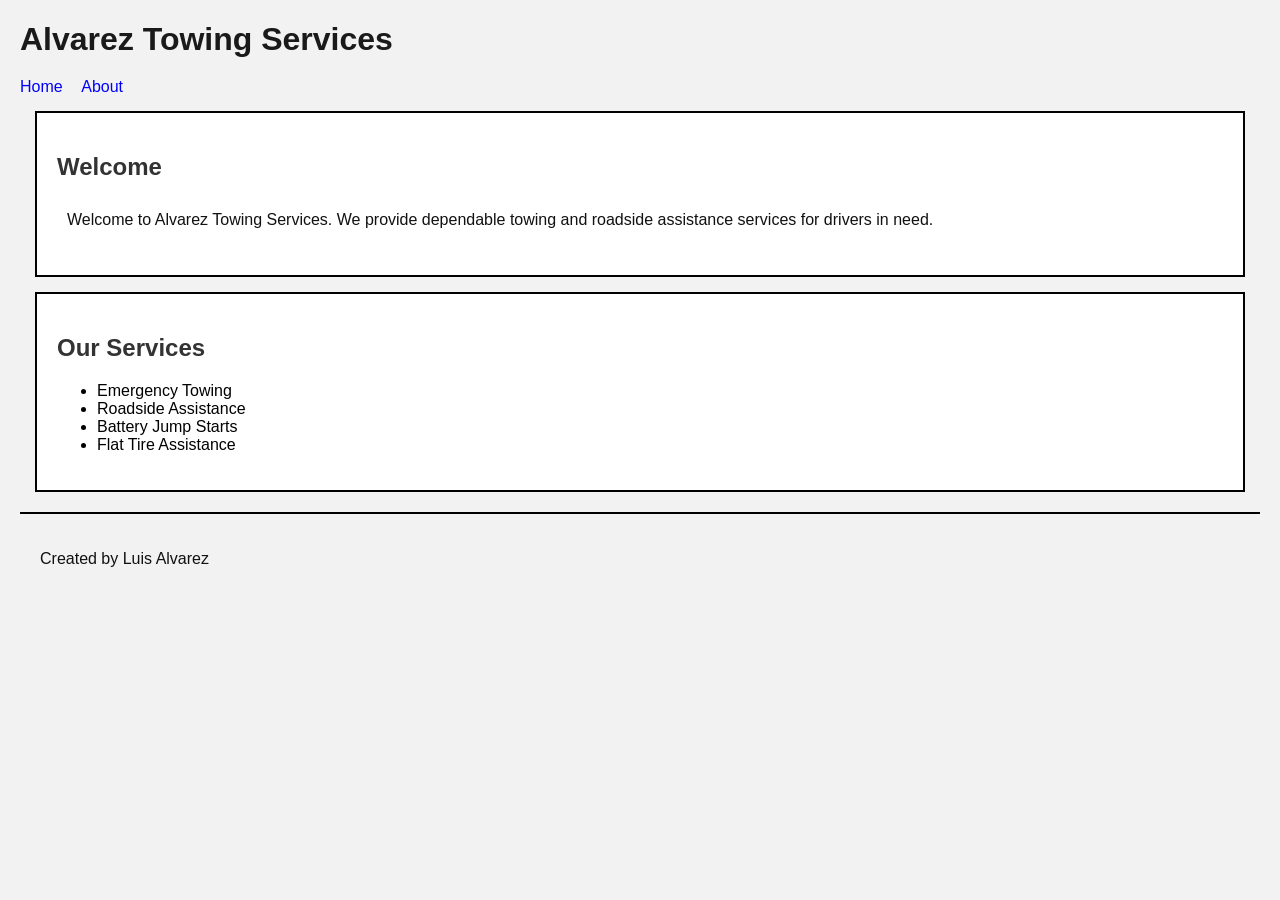
<file: index.html>
<!DOCTYPE html>
<html lang="en">
<head>
    
    <title>Alvarez Towing Services</title>
    <link rel="stylesheet" href="style.css">
</head>
<body>

<header>
    <h1>Alvarez Towing Services</h1>

    <nav>
        <a href="index.html">Home</a>
        <a href="about.html">About</a>
    </nav>
</header>

<section>
    <h2>Welcome</h2>

    <p>
        Welcome to Alvarez Towing Services. We provide dependable towing and roadside assistance services for drivers in need.
    </p>
</section>

<section>
    <h2>Our Services</h2>

    <ul>
        <li>Emergency Towing</li>
        <li>Roadside Assistance</li>
        <li>Battery Jump Starts</li>
        <li>Flat Tire Assistance</li>
    </ul>
</section>

<footer>
    <p>Created by Luis Alvarez</p>
</footer>

</body>
</html>
</file>
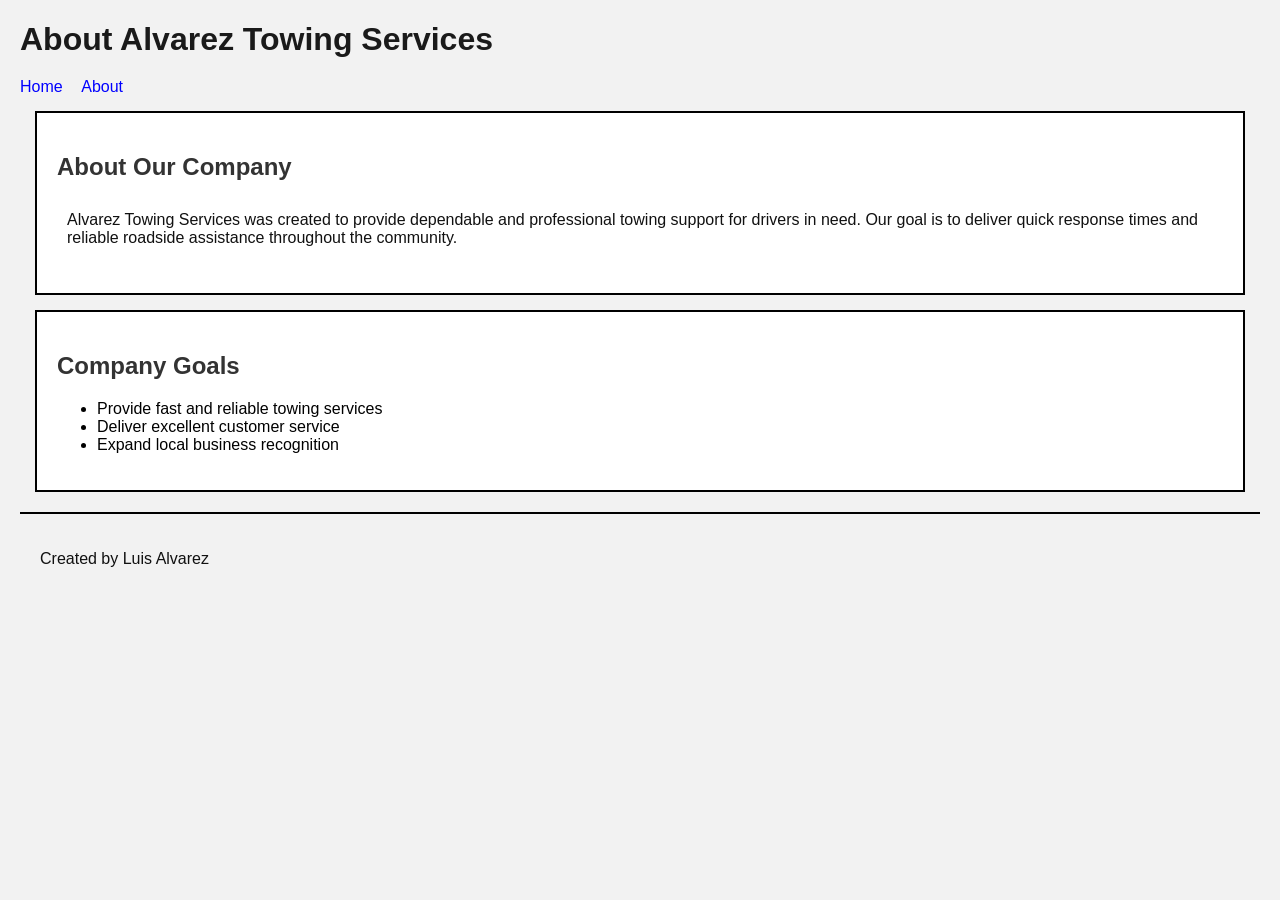
<file: about.html>
<!DOCTYPE html>
<html lang="en">
<head>
    
    <title>About Alvarez Towing Services</title>
    <link rel="stylesheet" href="style.css">
</head>
<body>

<header>
    <h1>About Alvarez Towing Services</h1>

    <nav>
        <a href="index.html">Home</a>
        <a href="about.html">About</a>
    </nav>
</header>

<section>
    <h2>About Our Company</h2>

    <p>
        Alvarez Towing Services was created to provide dependable and professional towing support for drivers in need. Our goal is to deliver quick response times and reliable roadside assistance throughout the community.
    </p>
</section>

<section>
    <h2>Company Goals</h2>

    <ul>
        <li>Provide fast and reliable towing services</li>
        <li>Deliver excellent customer service</li>
        <li>Expand local business recognition</li>
    </ul>
</section>

<footer>
    <p>Created by Luis Alvarez</p>
</footer>

</body>
</html>
</file>
<file: style.css>
/* Background */
body {
    background-color: #f2f2f2;
    margin: 20px;
    font-family: Arial, sans-serif;
}

/* Main heading */
h1 {
    color: #1a1a1a;
    margin-bottom: 20px;
}

/* Section headings */
h2 {
    color: #333333;
}

/* Paragraphs */
p {
    color: #111111;
    padding: 10px;
}

/* Sections */
section {
    background-color: white;
    border: 2px solid black;
    margin: 15px;
    padding: 20px;
}

/* Navigation */
nav a {
    margin-right: 15px;
    text-decoration: none;
    color: blue;
}

nav a:hover {
    color: red;
}

/* Footer */
footer {
    margin-top: 20px;
    padding: 10px;
    border-top: 2px solid black;
}
</file>
